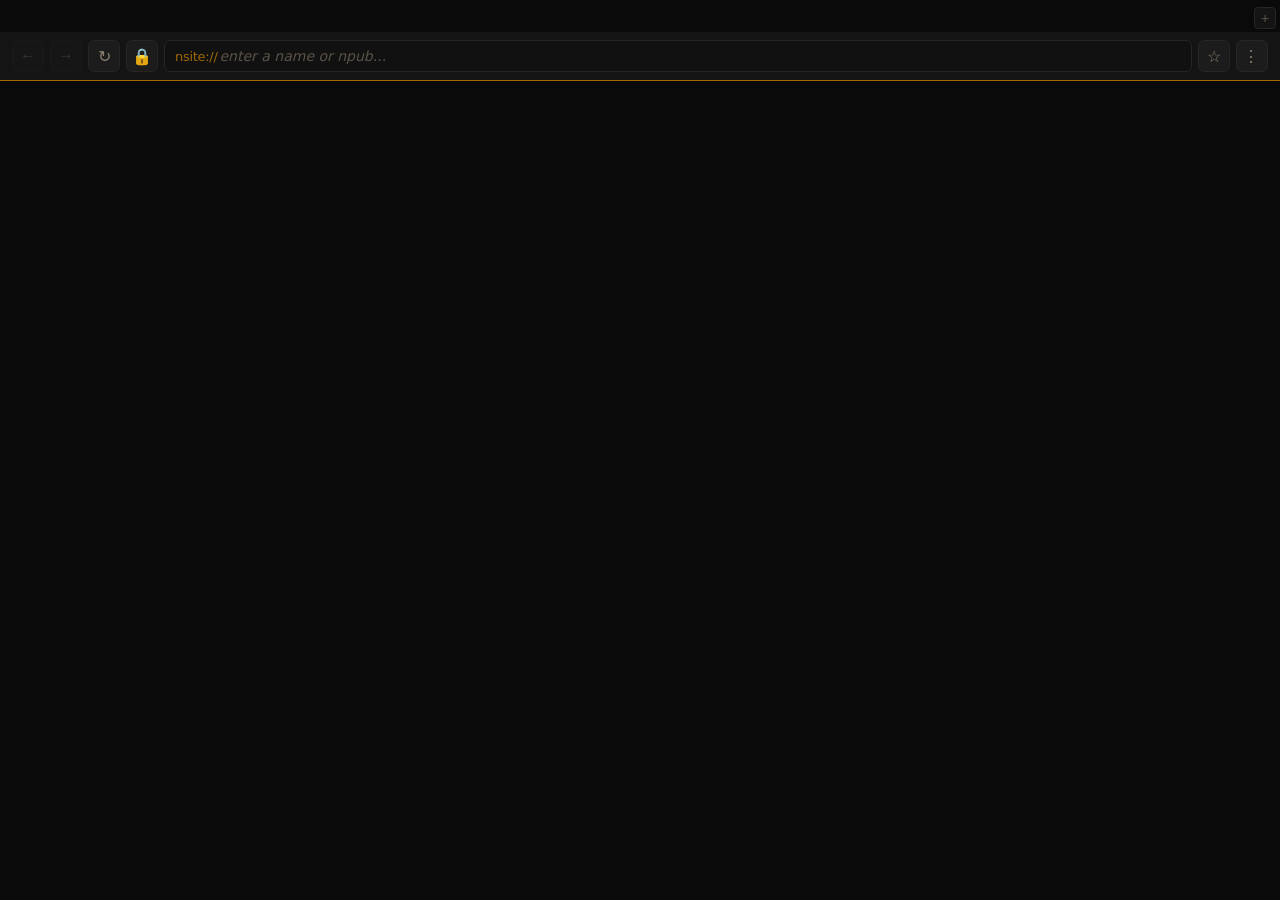
<file: crates/titan-app/ui/chrome.html>
<!DOCTYPE html>
<html lang="en">
<head>
  <meta charset="UTF-8">
  <meta name="viewport" content="width=device-width, initial-scale=1.0">
  <title>Titan</title>
  <link rel="stylesheet" href="chrome.css">
</head>
<body>
  <!-- Signer approval modal (hidden by default) -->
  <div id="signer-modal-backdrop" style="display:none;">
    <div id="signer-modal">
      <div id="signer-modal-header">
        <div id="signer-modal-title">Approval required</div>
        <div id="signer-modal-queue" style="display:none;"></div>
      </div>
      <div id="signer-modal-body">
        <div id="signer-modal-site" class="signer-modal-row">
          <div class="signer-modal-label">Site</div>
          <div class="signer-modal-value" id="signer-modal-site-value"></div>
        </div>
        <div class="signer-modal-row">
          <div class="signer-modal-label">Method</div>
          <div class="signer-modal-value" id="signer-modal-method-value"></div>
        </div>
        <div id="signer-modal-kind-row" class="signer-modal-row" style="display:none;">
          <div class="signer-modal-label">Kind</div>
          <div class="signer-modal-value" id="signer-modal-kind-value"></div>
        </div>
        <div id="signer-modal-warning" class="signer-modal-warning" style="display:none;"></div>
        <div id="signer-modal-content-row" class="signer-modal-row" style="display:none;">
          <div class="signer-modal-label">Content</div>
          <pre class="signer-modal-pre" id="signer-modal-content-value"></pre>
        </div>
        <div id="signer-modal-tags-row" class="signer-modal-row" style="display:none;">
          <div class="signer-modal-label">Tags</div>
          <pre class="signer-modal-pre" id="signer-modal-tags-value"></pre>
        </div>
        <div id="signer-modal-pubkey-row" class="signer-modal-row" style="display:none;">
          <div class="signer-modal-label">Counter-party</div>
          <div class="signer-modal-value mono small" id="signer-modal-pubkey-value"></div>
        </div>
        <details class="signer-modal-details" id="signer-modal-raw-wrap" style="display:none;">
          <summary>Raw request</summary>
          <pre class="signer-modal-pre" id="signer-modal-raw-value"></pre>
        </details>
      </div>
      <div id="signer-modal-footer">
        <div class="signer-modal-scope-row">
          <label class="signer-modal-scope-label">Scope:</label>
          <select id="signer-modal-scope">
            <option value="allow_once" selected>Allow once</option>
            <option value="allow_session">Allow for session</option>
            <option value="allow_always">Always allow</option>
          </select>
        </div>
        <div class="signer-modal-actions">
          <button id="signer-modal-deny" class="signer-modal-btn signer-modal-btn-deny">Deny</button>
          <button id="signer-modal-deny-always" class="signer-modal-btn signer-modal-btn-deny-always">Deny always</button>
          <button id="signer-modal-approve" class="signer-modal-btn signer-modal-btn-approve">Approve</button>
        </div>
      </div>
    </div>
  </div>

  <!-- Update banner (hidden by default, shown when an update is available) -->
  <div id="update-banner" style="display:none;">
    <span id="update-banner-text">Update available</span>
    <button id="update-banner-install">Install &amp; restart</button>
    <button id="update-banner-dismiss" title="Dismiss">&times;</button>
  </div>

  <!-- Tab strip (top, drag region) -->
  <div id="tab-strip" data-tauri-drag-region>
    <div id="tab-list" data-tauri-drag-region></div>
    <button id="btn-new-tab" title="New Tab (Cmd+T)">+</button>
  </div>

  <div id="toolbar">
    <button id="btn-back" title="Back" disabled>&#x2190;</button>
    <button id="btn-forward" title="Forward" disabled>&#x2192;</button>
    <button id="btn-refresh" title="Refresh">&#x21BB;</button>
    <button id="btn-info" data-panel="info" title="Site info">&#x1F512;</button>
    <div id="address-bar-container">
      <span id="scheme-badge">nsite://</span>
      <input
        id="address-bar"
        type="text"
        spellcheck="false"
        autocomplete="off"
        placeholder="enter a name or npub..."
      >
    </div>
    <button id="btn-star" title="Bookmark (Cmd+D)">&#x2606;</button>
    <button id="btn-menu" title="Menu">&#x22EE;</button>
  </div>
  <div id="loading-bar"></div>

  <!-- Side panel -->
  <div id="side-panel" style="display:none;">
    <!-- Drag handle on the left edge: click + drag to resize the
         side panel (and, inversely, shrink the content webview). -->
    <div id="side-panel-resize" title="Drag to resize"></div>
    <div id="panel-header">
      <span id="panel-title"></span>
      <button id="panel-close" title="Close panel">&times;</button>
    </div>
    <div id="panel-content">
      <!-- Menu view -->
      <div id="panel-menu" style="display:none;">
        <button class="menu-item" data-action="signer"><span class="menu-icon">&#x1F511;</span>Signer</button>
        <button class="menu-item" data-action="bookmarks"><span class="menu-icon">&#x1F516;</span>Bookmarks</button>
        <button class="menu-item" data-action="downloads"><span class="menu-icon">&#x2B07;</span>Downloads</button>
        <div class="menu-separator"></div>
        <button class="menu-item" data-action="info"><span class="menu-icon">&#x1F512;</span>Site info</button>
        <div class="menu-separator"></div>
        <button class="menu-item" data-action="settings"><span class="menu-icon">&#x2699;</span>Settings</button>
        <button class="menu-item" data-action="console"><span class="menu-icon">&#x1F527;</span>Developer tools<span class="menu-shortcut" id="menu-console-shortcut"></span></button>
        <div class="menu-separator"></div>
        <button class="menu-item" data-action="check-update"><span class="menu-icon">&#x21BB;</span>Check for updates</button>
      </div>
      <!-- Site info view -->
      <div id="panel-info" style="display:none;">
        <div id="info-content"></div>
      </div>
      <!-- Signer view -->
      <div id="panel-signer" style="display:none;">
        <div id="signer-content"></div>
      </div>
      <!-- Bookmarks view -->
      <div id="panel-bookmarks" style="display:none;">
        <div id="bookmarks-list"></div>
        <div id="bookmarks-empty">No bookmarks yet. Click ☆ to save a site.</div>
      </div>
      <!-- Downloads view -->
      <div id="panel-downloads" style="display:none;">
        <div id="downloads-list"></div>
        <div id="downloads-empty">No downloads yet.</div>
        <div id="downloads-actions" style="display:none;">
          <button id="downloads-clear" class="settings-btn-secondary">Clear completed</button>
        </div>
      </div>
      <!-- Dev console view -->
      <div id="panel-console" style="display:none;">
        <!-- Tab strip for logs / network / application -->
        <div id="devtools-tabs">
          <button class="devtools-tab active" data-devtools-tab="logs">Logs</button>
          <button class="devtools-tab" data-devtools-tab="network">
            Network
            <span id="devtools-network-count" class="devtools-tab-badge" style="display:none;">0</span>
          </button>
          <button class="devtools-tab" data-devtools-tab="application">Application</button>
          <div class="devtools-tab-actions">
            <button id="devtools-clear" class="devtools-tab-action" title="Clear current tab">Clear</button>
          </div>
        </div>

        <!-- Logs + JS REPL (existing) -->
        <div id="devtools-tab-logs" class="devtools-tab-body">
          <div id="logs-toolbar">
            <select id="logs-level-filter" title="Minimum log level">
              <option value="all">All</option>
              <option value="debug">Debug+</option>
              <option value="info" selected>Info+</option>
              <option value="warn">Warn+</option>
              <option value="error">Errors</option>
            </select>
            <input
              type="text"
              id="logs-target-filter"
              placeholder="filter by source (e.g. titan_resolver)"
              spellcheck="false"
              autocomplete="off"
            >
            <span id="logs-hidden-count"></span>
          </div>
          <div id="console-log"></div>
          <div id="console-input-wrap">
            <span id="console-prompt">&gt;</span>
            <input
              id="console-input"
              type="text"
              spellcheck="false"
              autocomplete="off"
              placeholder="evaluate JS in active tab (e.g. await window.nostr.getPublicKey())"
            >
          </div>
        </div>

        <!-- Network: request log with copy-as-cURL -->
        <div id="devtools-tab-network" class="devtools-tab-body" style="display:none;">
          <div id="network-toolbar">
            <label class="network-record-label">
              <input type="checkbox" id="network-record" checked>
              Record
            </label>
            <span id="network-filter-wrap">
              <input
                type="text"
                id="network-filter"
                placeholder="filter by URL"
                spellcheck="false"
                autocomplete="off"
              >
            </span>
            <span id="network-stats"></span>
          </div>
          <div id="network-table-wrap">
            <table id="network-table">
              <thead>
                <tr>
                  <th class="col-method">Method</th>
                  <th class="col-status">Status</th>
                  <th class="col-url">URL</th>
                  <th class="col-type">Type</th>
                  <th class="col-time">Time</th>
                </tr>
              </thead>
              <tbody id="network-table-body"></tbody>
            </table>
            <div id="network-empty">
              No network activity yet. Navigate or interact with the page.
            </div>
          </div>
          <div id="network-detail" style="display:none;"></div>
        </div>

        <!-- Application: local/session storage + cookies -->
        <div id="devtools-tab-application" class="devtools-tab-body" style="display:none;">
          <div id="application-toolbar">
            <button id="application-refresh" class="devtools-tab-action">Refresh</button>
            <span id="application-origin" class="application-origin-label"></span>
          </div>
          <div class="application-section">
            <div class="application-section-header">
              <span>Local Storage</span>
              <button class="application-clear-all" data-clear="localStorage">Clear all</button>
            </div>
            <table class="application-table" id="application-local">
              <thead><tr><th>Key</th><th>Value</th><th></th></tr></thead>
              <tbody></tbody>
            </table>
            <div class="application-empty" data-for="localStorage">empty</div>
          </div>
          <div class="application-section">
            <div class="application-section-header">
              <span>Session Storage</span>
              <button class="application-clear-all" data-clear="sessionStorage">Clear all</button>
            </div>
            <table class="application-table" id="application-session">
              <thead><tr><th>Key</th><th>Value</th><th></th></tr></thead>
              <tbody></tbody>
            </table>
            <div class="application-empty" data-for="sessionStorage">empty</div>
          </div>
          <div class="application-section">
            <div class="application-section-header">
              <span>Cookies</span>
              <button class="application-clear-all" data-clear="cookies">Clear all</button>
            </div>
            <table class="application-table" id="application-cookies">
              <thead><tr><th>Name</th><th>Value</th><th></th></tr></thead>
              <tbody></tbody>
            </table>
            <div class="application-empty" data-for="cookies">empty</div>
          </div>
        </div>
      </div>
      <!-- Settings view -->
      <div id="panel-settings" style="display:none;">
        <div class="settings-section">
          <label class="settings-label">Relays</label>
          <textarea id="settings-relays" class="settings-textarea" rows="3" spellcheck="false" placeholder="wss://relay.example.com"></textarea>
          <div class="settings-hint">Nostr relays for content resolution (one per line)</div>
        </div>
        <div class="settings-section">
          <label class="settings-label">Discovery Relays</label>
          <textarea id="settings-discovery" class="settings-textarea" rows="2" spellcheck="false" placeholder="wss://purplepag.es"></textarea>
          <div class="settings-hint">NIP-65 relays for relay list lookups (one per line)</div>
        </div>
        <div class="settings-section">
          <label class="settings-label">Blossom Servers</label>
          <textarea id="settings-blossom" class="settings-textarea" rows="2" spellcheck="false" placeholder="https://blossom.example.com"></textarea>
          <div class="settings-hint">Content-addressed blob storage (one per line)</div>
        </div>
        <div class="settings-section">
          <label class="settings-label">Indexer Pubkey</label>
          <input id="settings-indexer" class="settings-input" type="text" spellcheck="false" placeholder="hex pubkey">
          <div class="settings-hint">NSIT name index publisher (hex)</div>
        </div>
        <div class="settings-section">
          <label class="settings-label">Homepage</label>
          <input id="settings-homepage" class="settings-input" type="text" spellcheck="false" placeholder="titan">
          <div class="settings-hint">Default page on startup</div>
        </div>
        <div class="settings-section">
          <label class="settings-label">Download Directory</label>
          <input id="settings-download-dir" class="settings-input" type="text" spellcheck="false" placeholder="~/Downloads">
          <div class="settings-hint">Where downloaded files are saved</div>
        </div>
        <div class="settings-section">
          <button id="settings-save" class="settings-btn">Save</button>
          <button id="settings-reset" class="settings-btn-secondary">Reset to Defaults</button>
        </div>
      </div>
    </div>
  </div>

  <!-- Toast notifications (anchored to bottom of chrome) -->
  <div id="toast-container"></div>

  <script src="helpers.js"></script>
  <script src="chrome.js"></script>
</body>
</html>
</file>
<file: crates/titan-app/ui/chrome.css>
/* Titan chrome — toolbar + side panels */

:root {
  --bg-primary: #0a0a0a;
  --bg-secondary: #141414;
  --bg-tertiary: #1c1c1c;
  --bg-input: #111111;
  --amber: #d48f00;
  --amber-dim: #a06800;
  --amber-glow: #d48f0030;
  --text-primary: #e8e0d4;
  --text-secondary: #8a7f70;
  --text-muted: #5a5348;
  --border: #2a2520;
  --border-focus: #d48f0060;
  --radius: 6px;
  --toolbar-height: 52px;
  --panel-width: 280px;
  --tab-strip-height: 32px;
}

* {
  margin: 0;
  padding: 0;
  box-sizing: border-box;
}

html,
body {
  height: 100%;
  overflow: hidden;
  font-family:
    -apple-system, BlinkMacSystemFont, "Segoe UI", system-ui, sans-serif;
  background: var(--bg-primary);
  color: var(--text-primary);
  -webkit-font-smoothing: antialiased;
  user-select: none;
  -webkit-user-select: none;
  cursor: default;
}

/* ── Toolbar ── */

#toolbar {
  display: flex;
  align-items: center;
  gap: 6px;
  padding: 8px 12px;
  background: var(--bg-secondary);
}

/* toolbar buttons are interactive (not drag targets) */

#toolbar button {
  width: 32px;
  height: 32px;
  border: 1px solid var(--border);
  border-radius: var(--radius);
  background: var(--bg-tertiary);
  color: var(--text-secondary);
  font-size: 16px;
  cursor: pointer;
  display: flex;
  align-items: center;
  justify-content: center;
  transition: all 0.15s ease;
  flex-shrink: 0;
}

#toolbar button:hover:not(:disabled) {
  background: var(--bg-primary);
  color: var(--amber);
  border-color: var(--amber-dim);
}

#toolbar button:active:not(:disabled) {
  transform: scale(0.95);
}

#toolbar button:disabled {
  opacity: 0.3;
  cursor: default;
}

#address-bar-container {
  flex: 1;
  display: flex;
  align-items: center;
  background: var(--bg-input);
  border: 1px solid var(--border);
  border-radius: var(--radius);
  padding: 0 10px;
  height: 32px;
  transition:
    border-color 0.15s ease,
    box-shadow 0.15s ease;
}

#address-bar-container:focus-within {
  border-color: var(--border-focus);
  box-shadow: 0 0 0 2px var(--amber-glow);
}

#scheme-badge {
  color: var(--amber-dim);
  font-size: 13px;
  font-weight: 500;
  white-space: nowrap;
  margin-right: 2px;
  letter-spacing: -0.3px;
}

#address-bar {
  flex: 1;
  background: transparent;
  border: none;
  outline: none;
  color: var(--text-primary);
  font-size: 14px;
  font-family: "SF Mono", "Fira Code", "Cascadia Code", monospace;
  height: 100%;
}

#address-bar::placeholder {
  color: var(--text-muted);
  font-family:
    -apple-system, BlinkMacSystemFont, "Segoe UI", system-ui, sans-serif;
  font-style: italic;
}

/* Loading bar */
#loading-bar {
  height: 1px;
  background: var(--amber-dim);
  width: 100%;
}

#loading-bar.loading {
  background: var(--amber);
  width: 0%;
  animation: loading-progress 1.5s ease-in-out infinite;
}

@keyframes loading-progress {
  0% { width: 0%; }
  50% { width: 70%; }
  100% { width: 90%; }
}

#loading-bar.done {
  background: var(--amber);
  width: 100%;
  animation: loading-finish 0.4s ease forwards;
}

@keyframes loading-finish {
  0% { background: var(--amber); }
  100% { background: var(--amber-dim); }
}

/* ── Signer Approval Modal ── */

#signer-modal-backdrop {
  position: fixed;
  top: 0;
  left: 0;
  right: 0;
  bottom: 0;
  background: rgba(0, 0, 0, 0.75);
  z-index: 100;
  display: flex;
  align-items: center;
  justify-content: center;
  -webkit-backdrop-filter: blur(4px);
  backdrop-filter: blur(4px);
}

#signer-modal {
  width: min(560px, 90vw);
  max-height: 86vh;
  background: var(--bg-secondary);
  border: 1px solid var(--amber-dim);
  border-radius: var(--radius);
  box-shadow: 0 12px 48px rgba(0, 0, 0, 0.8);
  display: flex;
  flex-direction: column;
  overflow: hidden;
}

#signer-modal-header {
  padding: 14px 16px;
  border-bottom: 1px solid var(--border);
  display: flex;
  align-items: center;
  justify-content: space-between;
}

#signer-modal-title {
  color: var(--amber);
  font-size: 13px;
  text-transform: uppercase;
  letter-spacing: 2px;
  font-weight: 500;
}

#signer-modal-queue {
  color: var(--text-muted);
  font-size: 11px;
}

#signer-modal-body {
  flex: 1;
  overflow-y: auto;
  padding: 12px 16px;
}

.signer-modal-row {
  padding: 8px 0;
  border-bottom: 1px solid var(--border);
}

.signer-modal-row:last-child {
  border-bottom: none;
}

.signer-modal-label {
  font-size: 10px;
  color: var(--text-muted);
  text-transform: uppercase;
  letter-spacing: 1px;
  margin-bottom: 4px;
}

.signer-modal-value {
  color: var(--text-primary);
  font-size: 13px;
  word-break: break-all;
  user-select: text;
  -webkit-user-select: text;
}

.signer-modal-value.mono {
  font-family: "SF Mono", "Fira Code", monospace;
}

.signer-modal-value.small {
  font-size: 11px;
}

.signer-modal-pre {
  background: var(--bg-input);
  border: 1px solid var(--border);
  border-radius: 4px;
  padding: 8px 10px;
  font-family: "SF Mono", "Fira Code", monospace;
  font-size: 11px;
  color: var(--text-secondary);
  max-height: 180px;
  overflow: auto;
  white-space: pre-wrap;
  word-break: break-all;
  margin: 0;
  user-select: text;
  -webkit-user-select: text;
}

.signer-modal-warning {
  background: #3a2a1a;
  border: 1px solid #5a3a1a;
  border-radius: 4px;
  padding: 8px 12px;
  color: #e8b968;
  font-size: 12px;
  line-height: 1.4;
  margin: 8px 0;
}

.signer-modal-details {
  margin-top: 8px;
}

.signer-modal-details summary {
  color: var(--text-muted);
  font-size: 11px;
  cursor: pointer;
  list-style: none;
  user-select: none;
  -webkit-user-select: none;
}

.signer-modal-details summary::-webkit-details-marker { display: none; }

.signer-modal-details summary::before {
  content: '▸ ';
  color: var(--text-muted);
}

.signer-modal-details[open] summary::before {
  content: '▾ ';
}

#signer-modal-footer {
  padding: 12px 16px;
  border-top: 1px solid var(--border);
  background: var(--bg-primary);
}

.signer-modal-scope-row {
  display: flex;
  align-items: center;
  gap: 8px;
  margin-bottom: 10px;
}

.signer-modal-scope-label {
  color: var(--text-muted);
  font-size: 11px;
}

#signer-modal-scope {
  flex: 1;
  background: var(--bg-input);
  border: 1px solid var(--border);
  border-radius: 4px;
  color: var(--text-primary);
  font-family: inherit;
  font-size: 12px;
  padding: 5px 8px;
  outline: none;
}

#signer-modal-scope:focus {
  border-color: var(--border-focus);
}

.signer-modal-actions {
  display: flex;
  gap: 6px;
}

.signer-modal-btn {
  flex: 1;
  padding: 8px 12px;
  border-radius: 4px;
  font-size: 12px;
  font-weight: 500;
  cursor: pointer;
  border: 1px solid var(--border);
  font-family: inherit;
  transition: all 0.15s;
}

.signer-modal-btn-approve {
  background: var(--amber-dim);
  border-color: var(--amber);
  color: #000;
  flex: 1.5;
}

.signer-modal-btn-approve:hover {
  background: var(--amber);
}

.signer-modal-btn-deny {
  background: var(--bg-tertiary);
  color: var(--text-secondary);
}

.signer-modal-btn-deny:hover {
  color: var(--text-primary);
}

.signer-modal-btn-deny-always {
  background: var(--bg-tertiary);
  border-color: #3a2020;
  color: #c88;
}

.signer-modal-btn-deny-always:hover {
  background: #3a2020;
  color: #e88;
}

/* ── Update Banner ── */

#update-banner {
  display: flex;
  align-items: center;
  gap: 8px;
  padding: 6px 12px;
  background: var(--amber-glow);
  border-bottom: 1px solid var(--amber-dim);
  color: var(--amber);
  font-size: 11px;
  font-weight: 500;
  flex-shrink: 0;
}

#update-banner-text {
  flex: 1;
}

#update-banner button {
  background: var(--amber-dim);
  border: 1px solid var(--amber);
  color: #000;
  padding: 3px 10px;
  font-size: 10px;
  border-radius: 3px;
  cursor: pointer;
  font-weight: 500;
}

#update-banner button:hover {
  background: var(--amber);
}

#update-banner-dismiss {
  background: transparent !important;
  border: none !important;
  color: var(--amber) !important;
  font-size: 14px !important;
  padding: 0 4px !important;
}

#update-banner-dismiss:hover {
  color: var(--text-primary) !important;
}

/* ── Tab Strip ── */

#tab-strip {
  display: flex;
  align-items: flex-end;
  height: var(--tab-strip-height);
  background: var(--bg-primary);
  padding: 0 4px 0 78px; /* left padding for macOS traffic lights */
  overflow-x: auto;
}

#tab-strip::-webkit-scrollbar { display: none; }

#tab-list {
  display: flex;
  flex: 1;
  overflow-x: auto;
  gap: 1px;
  align-items: flex-end;
}

.tab {
  display: flex;
  align-items: center;
  height: 26px;
  padding: 0 10px;
  background: var(--bg-secondary);
  border: 1px solid var(--border);
  border-bottom: none;
  border-radius: 6px 6px 0 0;
  color: var(--text-muted);
  font-size: 11px;
  cursor: pointer;
  max-width: 180px;
  min-width: 60px;
  flex-shrink: 0;
  transition: background 0.1s, color 0.1s;
  user-select: none;
  -webkit-user-select: none;
}

.tab:hover {
  background: var(--bg-tertiary);
  color: var(--text-secondary);
}

.tab.active {
  background: var(--bg-tertiary);
  color: var(--text-primary);
  height: 28px;
}

.tab-favicon {
  width: 16px;
  height: 16px;
  border-radius: 50%;
  background: var(--amber-glow);
  color: var(--amber);
  font-size: 9px;
  font-weight: 600;
  display: flex;
  align-items: center;
  justify-content: center;
  flex-shrink: 0;
  margin-right: 6px;
}

.tab-title {
  flex: 1;
  overflow: hidden;
  text-overflow: ellipsis;
  white-space: nowrap;
}

.tab-close {
  margin-left: 6px;
  font-size: 10px;
  color: var(--text-muted);
  cursor: pointer;
  padding: 0 2px;
  border: none;
  background: none;
  opacity: 0;
  transition: opacity 0.1s, color 0.1s;
  line-height: 1;
}

.tab:hover .tab-close { opacity: 1; }
.tab-close:hover { color: #c44; }

#btn-new-tab {
  width: 22px;
  height: 22px;
  border: 1px solid var(--border);
  border-radius: 4px;
  background: var(--bg-secondary);
  color: var(--text-muted);
  font-size: 14px;
  cursor: pointer;
  margin-left: 4px;
  margin-bottom: 3px;
  flex-shrink: 0;
  display: flex;
  align-items: center;
  justify-content: center;
  transition: all 0.15s;
}

#btn-new-tab:hover {
  color: var(--amber);
  border-color: var(--amber-dim);
}

/* Panel-open state — shrink toolbar, tab strip to make room */
body.panel-open #toolbar {
  margin-right: var(--panel-width);
}

body.panel-open #loading-bar {
  margin-right: var(--panel-width);
}

body.panel-open #tab-strip {
  margin-right: var(--panel-width);
}

body.panel-open #update-banner {
  margin-right: var(--panel-width);
}

/* Star button */
#btn-star.bookmarked {
  color: var(--amber);
}

/* Panel button active state — applies to info btn and menu btn when
   their corresponding panel is open */
#toolbar button.panel-active {
  background: var(--amber-glow);
  color: var(--amber);
  border-color: var(--amber-dim);
}

/* ── Kebab Menu (renders in the side panel) ── */

#btn-menu {
  font-size: 18px;
  letter-spacing: 2px;
}

#panel-menu {
  padding: 6px 0;
}

.menu-item {
  display: flex;
  align-items: center;
  gap: 10px;
  width: 100%;
  padding: 10px 14px;
  background: transparent;
  border: none;
  color: var(--text-secondary);
  font-size: 12px;
  font-family: -apple-system, BlinkMacSystemFont, "Segoe UI", system-ui, sans-serif;
  cursor: pointer;
  text-align: left;
  line-height: 1.3;
}

.menu-item:hover {
  background: var(--bg-tertiary);
  color: var(--text-primary);
}

.menu-item:active {
  background: var(--amber-glow);
  color: var(--amber);
}

.menu-icon {
  width: 18px;
  text-align: center;
  font-size: 13px;
  flex-shrink: 0;
}

.menu-shortcut {
  margin-left: auto;
  font-size: 10px;
  color: var(--text-muted);
  padding: 2px 6px;
  background: var(--bg-primary);
  border: 1px solid var(--border);
  border-radius: 3px;
  letter-spacing: 0.3px;
  font-family: -apple-system, BlinkMacSystemFont, system-ui, sans-serif;
}

.menu-separator {
  height: 1px;
  background: var(--border);
  margin: 4px 10px;
}

/* ── Side Panel ── */

#side-panel {
  position: fixed;
  top: 0;
  right: 0;
  width: var(--panel-width);
  bottom: 0;
  background: var(--bg-secondary);
  border-left: 1px solid var(--border);
  display: flex;
  flex-direction: column;
  z-index: 10;
}

/* Drag handle for resizing the side panel. Sits on the inside of the
   left edge so it can overlap the border-left without the resize
   cursor ending at the 1px line. */
#side-panel-resize {
  position: absolute;
  top: 0;
  bottom: 0;
  left: -3px;
  width: 6px;
  cursor: ew-resize;
  z-index: 11;
  /* Invisible by default; a subtle amber hint shows on hover. */
  background: transparent;
  transition: background 80ms ease;
}

#side-panel-resize:hover,
#side-panel-resize.dragging {
  background: var(--amber-dim);
}

body.panel-resizing {
  /* Force the ew-resize cursor across the entire window while the
     user is dragging, otherwise it reverts to the default when the
     mouse leaves the 6px handle strip. */
  cursor: ew-resize !important;
  user-select: none;
  -webkit-user-select: none;
}

body.panel-resizing * {
  cursor: ew-resize !important;
}

#panel-header {
  display: flex;
  align-items: center;
  justify-content: space-between;
  padding: 10px 14px;
  border-bottom: 1px solid var(--border);
  flex-shrink: 0;
}

#panel-title {
  font-size: 12px;
  font-weight: 500;
  color: var(--text-muted);
  text-transform: uppercase;
  letter-spacing: 1.5px;
}

#panel-close {
  background: transparent;
  border: none;
  color: var(--text-muted);
  font-size: 16px;
  cursor: pointer;
  padding: 0 4px;
  line-height: 1;
}

#panel-close:hover {
  color: var(--text-primary);
}

#panel-content {
  flex: 1;
  overflow-y: auto;
  padding: 8px 0;
  min-height: 0;
}

/* When the console panel is active, disable outer scroll and let the
   inner flex layout (log + input) handle it */
body.panel-console #panel-content {
  overflow-y: hidden;
  padding: 0;
}

/* Bookmark items in panel */
#bookmarks-empty {
  padding: 24px 16px;
  text-align: center;
  color: var(--text-muted);
  font-size: 12px;
  line-height: 1.5;
}

.bookmark-item {
  display: flex;
  align-items: center;
  padding: 8px 14px;
  cursor: pointer;
  transition: background 0.1s;
  gap: 8px;
}

.bookmark-item:hover {
  background: var(--bg-tertiary);
}

.bookmark-info {
  flex: 1;
  overflow: hidden;
}

.bookmark-title-input {
  width: 100%;
  background: transparent;
  border: 1px solid transparent;
  border-radius: 3px;
  color: var(--text-primary);
  font-size: 13px;
  font-family: inherit;
  padding: 1px 4px;
  outline: none;
  margin: -1px -4px;
}

.bookmark-title-input:hover {
  border-color: var(--border);
}

.bookmark-title-input:focus {
  background: var(--bg-input);
  border-color: var(--border-focus);
}

.bookmark-url {
  font-size: 11px;
  color: var(--text-muted);
  font-family: "SF Mono", "Fira Code", monospace;
  overflow: hidden;
  text-overflow: ellipsis;
  white-space: nowrap;
  cursor: pointer;
}

.bookmark-url:hover {
  color: var(--amber);
}

.bookmark-delete {
  background: none;
  border: none;
  color: var(--text-muted);
  cursor: pointer;
  font-size: 12px;
  padding: 2px 4px;
  flex-shrink: 0;
  transition: color 0.1s;
  opacity: 0;
}

.bookmark-item:hover .bookmark-delete {
  opacity: 1;
}

.bookmark-delete:hover {
  color: #c44;
}

/* ── Site Info Panel ── */

#info-content {
  padding: 4px 0;
  user-select: text;
  -webkit-user-select: text;
}

/* ── Site Info: shared primitives ── */

.info-loading,
.info-empty {
  padding: 24px 16px;
  text-align: center;
  color: var(--text-muted);
  font-size: 12px;
}

.info-note {
  font-size: 11px;
  color: var(--text-muted);
  font-style: italic;
  padding: 6px 14px;
}

/* ── Site Info: identity card (top) ── */

.info-identity {
  padding: 16px 14px;
  border-bottom: 1px solid var(--border);
  text-align: center;
}

.info-identity-avatar {
  display: flex;
  justify-content: center;
  margin-bottom: 10px;
}

.info-identity-avatar img {
  width: 56px;
  height: 56px;
  border-radius: 50%;
  border: 2px solid var(--amber-dim);
  object-fit: cover;
}

.info-identity-name {
  color: var(--amber);
  font-size: 18px;
  font-weight: 500;
  line-height: 1.3;
}

.info-identity-author {
  color: var(--text-muted);
  font-size: 11px;
  margin-top: 2px;
}

.info-identity-npub {
  color: var(--text-secondary);
  font-family: "SF Mono", "Fira Code", monospace;
  font-size: 10px;
  margin-top: 4px;
  word-break: break-all;
}

.info-identity-about {
  color: var(--text-secondary);
  font-size: 12px;
  line-height: 1.4;
  margin-top: 8px;
  white-space: pre-wrap;
  text-align: left;
}

/* ── Site Info: freshness + provenance (middle) ── */

.info-meta {
  padding: 10px 14px;
  border-bottom: 1px solid var(--border);
  display: flex;
  flex-direction: column;
  gap: 6px;
}

.info-meta-row {
  display: flex;
  align-items: baseline;
  gap: 8px;
  font-size: 11px;
  line-height: 1.3;
}

.info-meta-label {
  color: var(--text-muted);
  flex-shrink: 0;
  min-width: 80px;
}

.info-meta-value {
  color: var(--text-secondary);
  word-break: break-all;
}

.info-meta-value a {
  color: var(--text-secondary);
  text-decoration: none;
}

.info-meta-value a:hover {
  color: var(--amber);
}

.info-meta-value.mono {
  font-family: "SF Mono", "Fira Code", monospace;
  font-size: 10px;
}

/* ── Site Info: infrastructure (collapsible bottom) ── */

.info-infra {
  border-bottom: 1px solid var(--border);
}

.info-infra summary {
  padding: 10px 14px;
  font-size: 11px;
  color: var(--text-muted);
  cursor: pointer;
  list-style: none;
  display: flex;
  align-items: center;
  gap: 6px;
  user-select: none;
  -webkit-user-select: none;
}

.info-infra summary::before {
  content: "\25B8"; /* right-pointing triangle */
  font-size: 10px;
  transition: transform 120ms ease;
}

.info-infra[open] summary::before {
  transform: rotate(90deg);
}

.info-infra summary:hover {
  color: var(--text-primary);
}

.info-infra-body {
  padding: 0 14px 12px;
}

.info-infra-group {
  margin-bottom: 10px;
}

.info-infra-group:last-child {
  margin-bottom: 0;
}

.info-infra-group-label {
  font-size: 9px;
  text-transform: uppercase;
  letter-spacing: 0.5px;
  color: var(--text-muted);
  margin-bottom: 4px;
  font-weight: 500;
}

.info-infra-item {
  display: flex;
  align-items: center;
  gap: 8px;
  font-size: 11px;
  line-height: 1.4;
  padding: 1px 0;
}

.info-infra-item .relay-marker {
  flex-shrink: 0;
  font-family: "SF Mono", "Fira Code", monospace;
  font-size: 9px;
  padding: 1px 5px;
  border-radius: 3px;
  text-transform: uppercase;
  letter-spacing: 0.5px;
  background: var(--bg-tertiary);
  color: var(--text-muted);
  min-width: 32px;
  text-align: center;
}

.info-infra-item .relay-marker.marker-read {
  background: #1a2e2a;
  color: #6b6;
}

.info-infra-item .relay-marker.marker-write {
  background: #2e2a1a;
  color: #cb6;
}

.info-infra-url {
  color: var(--text-secondary);
  word-break: break-all;
  font-family: "SF Mono", "Fira Code", monospace;
  font-size: 10px;
}

.info-infra-url a {
  color: var(--text-secondary);
  text-decoration: none;
}

.info-infra-url a:hover {
  color: var(--amber);
  text-decoration: underline;
}

.info-infra-mono {
  color: var(--text-secondary);
  font-family: "SF Mono", "Fira Code", monospace;
  font-size: 10px;
  word-break: break-all;
  padding: 2px 0;
}

/* ── Site Info: footer link ── */

.info-footer {
  padding: 10px 14px;
}

.info-footer a {
  color: var(--amber);
  font-size: 12px;
  text-decoration: none;
}

.info-footer a:hover {
  color: var(--text-primary);
}

/* ── Signer Panel ── */

#signer-content {
  padding: 4px 0;
  user-select: text;
  -webkit-user-select: text;
}

.signer-btn {
  display: block;
  width: 100%;
  padding: 8px 12px;
  margin-bottom: 6px;
  background: var(--bg-tertiary);
  border: 1px solid var(--border);
  border-radius: var(--radius);
  color: var(--text-secondary);
  font-size: 12px;
  font-family: inherit;
  cursor: pointer;
  transition: all 0.15s;
}

.signer-btn:last-child {
  margin-bottom: 0;
}

.signer-btn:hover {
  color: var(--amber);
  border-color: var(--amber-dim);
}

.signer-btn-primary {
  background: var(--amber-dim);
  border-color: var(--amber);
  color: #000;
  font-weight: 500;
}

.signer-btn-primary:hover {
  background: var(--amber);
  color: #000;
}

.signer-btn-secondary {
  background: transparent;
}

.signer-btn-danger {
  border-color: #3a2020;
  color: #c88;
}

.signer-btn-danger:hover {
  background: #3a2020;
  border-color: #c44;
  color: #e88;
}

.signer-input {
  width: 100%;
  background: var(--bg-input);
  border: 1px solid var(--border);
  border-radius: var(--radius);
  color: var(--text-primary);
  font-size: 12px;
  font-family: "SF Mono", "Fira Code", monospace;
  padding: 8px 10px;
  outline: none;
  margin-bottom: 8px;
}

.signer-input:focus {
  border-color: var(--border-focus);
}

.signer-actions {
  display: flex;
  gap: 6px;
}

.signer-actions .signer-btn {
  flex: 1;
}

/* ── Signer Permissions List ── */

.signer-perm-site {
  margin-bottom: 10px;
  padding: 8px 10px;
  background: var(--bg-input);
  border: 1px solid var(--border);
  border-radius: 4px;
}

.signer-perm-site-header {
  display: flex;
  align-items: center;
  justify-content: space-between;
  margin-bottom: 6px;
}

.signer-perm-site-name {
  color: var(--amber);
  font-size: 12px;
  font-family: "SF Mono", "Fira Code", monospace;
  font-weight: 500;
}

.signer-perm-revoke-all {
  background: transparent;
  border: none;
  color: var(--text-muted);
  font-size: 10px;
  cursor: pointer;
  padding: 0;
}

.signer-perm-revoke-all:hover {
  color: #c88;
}

.signer-perm-item {
  display: flex;
  align-items: center;
  gap: 8px;
  padding: 3px 0;
  font-size: 11px;
}

.signer-perm-method {
  flex: 1;
  color: var(--text-secondary);
  font-family: "SF Mono", "Fira Code", monospace;
}

.signer-perm-scope {
  font-size: 10px;
  text-transform: uppercase;
  letter-spacing: 0.5px;
}

.signer-perm-revoke {
  background: transparent;
  border: none;
  color: var(--text-muted);
  font-size: 14px;
  cursor: pointer;
  padding: 0 4px;
  line-height: 1;
}

.signer-perm-revoke:hover {
  color: #c44;
}

/* ── Signer Audit Log ── */

.signer-audit-header {
  display: flex;
  align-items: center;
  justify-content: space-between;
}

.signer-audit-clear {
  background: transparent;
  border: none;
  color: var(--text-muted);
  font-size: 10px;
  cursor: pointer;
  padding: 0;
  text-transform: uppercase;
  letter-spacing: 0.5px;
}

.signer-audit-clear:hover {
  color: #c88;
}

.signer-audit-entry {
  padding: 6px 10px;
  margin-bottom: 4px;
  background: var(--bg-input);
  border: 1px solid var(--border);
  border-radius: 4px;
  font-size: 11px;
}

.signer-audit-row1 {
  display: flex;
  align-items: center;
  justify-content: space-between;
  margin-bottom: 2px;
}

.signer-audit-site {
  color: var(--amber);
  font-family: "SF Mono", "Fira Code", monospace;
  font-size: 11px;
}

.signer-audit-time {
  color: var(--text-muted);
  font-size: 10px;
}

.signer-audit-row2 {
  display: flex;
  align-items: center;
  justify-content: space-between;
}

.signer-audit-method {
  color: var(--text-secondary);
  font-family: "SF Mono", "Fira Code", monospace;
  font-size: 10px;
}

.signer-audit-outcome {
  font-size: 10px;
  text-transform: uppercase;
  letter-spacing: 0.3px;
}

/* ── Dev Console ── */

/* When the console panel is active, pin the panel to all edges of
   #panel-content using absolute positioning so it has a guaranteed
   bounded height regardless of what flex math might be happening in
   the ancestors. Inside, #console-log flexes to fill and scrolls,
   and the REPL input stays pinned at the bottom. */

body.panel-console #panel-content {
  position: relative;
}

body.panel-console #panel-console {
  position: absolute;
  top: 0;
  left: 0;
  right: 0;
  bottom: 0;
  display: flex !important;
  flex-direction: column;
}

/* Tab strip: horizontal row of Logs / Network / Application buttons.
   min-width: 0 so the strip can shrink inside its flex parent without
   forcing horizontal scroll; overflow hidden as a last-resort defense
   (users with a narrow panel should drag it wider anyway). */
#devtools-tabs {
  display: flex;
  align-items: stretch;
  border-bottom: 1px solid var(--border);
  background: var(--bg-tertiary);
  flex-shrink: 0;
  min-width: 0;
  overflow: hidden;
}

.devtools-tab {
  background: transparent;
  border: none;
  border-right: 1px solid var(--border);
  color: var(--text-secondary);
  font-size: 11px;
  font-family: -apple-system, BlinkMacSystemFont, "Segoe UI", system-ui, sans-serif;
  padding: 6px 12px;
  cursor: pointer;
  display: flex;
  align-items: center;
  gap: 6px;
  letter-spacing: 0.3px;
  /* Let tab buttons shrink so they don't overflow when the panel
     gets narrow. Min-width 0 + flex-shrink 1 lets the label truncate. */
  min-width: 0;
  flex-shrink: 1;
  white-space: nowrap;
  overflow: hidden;
  text-overflow: ellipsis;
}

.devtools-tab:hover {
  color: var(--text-primary);
  background: var(--bg-input);
}

.devtools-tab.active {
  color: var(--amber);
  background: var(--bg-primary);
  border-bottom: 2px solid var(--amber);
  margin-bottom: -1px;
}

.devtools-tab-badge {
  background: var(--amber);
  color: var(--bg-primary);
  font-size: 9px;
  font-weight: 600;
  padding: 1px 6px;
  border-radius: 8px;
  min-width: 14px;
  text-align: center;
  line-height: 1.2;
}

.devtools-tab-actions {
  margin-left: auto;
  display: flex;
  align-items: center;
  padding-right: 6px;
  gap: 4px;
}

.devtools-tab-action {
  background: transparent;
  border: 1px solid var(--border);
  color: var(--text-secondary);
  font-size: 10px;
  padding: 3px 10px;
  border-radius: 3px;
  cursor: pointer;
  letter-spacing: 0.3px;
}

.devtools-tab-action:hover {
  color: var(--text-primary);
  border-color: var(--text-muted);
}

/* Tab body: each pane fills the remaining space, flex column so inner
   scroll containers know their height. */
.devtools-tab-body {
  flex: 1;
  min-height: 0;
  display: flex;
  flex-direction: column;
}

/* Logs toolbar: level + target filter row pinned above the log list */
#logs-toolbar {
  display: flex;
  align-items: center;
  gap: 6px;
  padding: 5px 8px;
  border-bottom: 1px solid var(--border);
  background: var(--bg-tertiary);
  flex-shrink: 0;
  min-width: 0;
}

#logs-level-filter {
  background: var(--bg-input);
  border: 1px solid var(--border);
  color: var(--text-primary);
  font-size: 10px;
  padding: 2px 6px;
  border-radius: 3px;
  font-family: -apple-system, BlinkMacSystemFont, system-ui, sans-serif;
  outline: none;
  flex-shrink: 0;
}

#logs-target-filter {
  flex: 1;
  min-width: 0;
  background: var(--bg-input);
  border: 1px solid var(--border);
  color: var(--text-primary);
  font-size: 11px;
  padding: 3px 8px;
  border-radius: 3px;
  outline: none;
}

#logs-target-filter::placeholder {
  color: var(--text-muted);
  font-style: italic;
  font-size: 10px;
}

#logs-hidden-count {
  font-size: 10px;
  color: var(--text-muted);
  font-style: italic;
  flex-shrink: 0;
  white-space: nowrap;
}

#console-log {
  flex: 1;
  min-height: 0;
  overflow-y: auto;
  padding: 8px;
  font-family: "SF Mono", "Fira Code", "Cascadia Code", monospace;
  font-size: 11px;
  line-height: 1.5;
  user-select: text;
  -webkit-user-select: text;
  cursor: text;
}

/* Hide filtered-out entries. Using display:none keeps them in the
   DOM so future filter changes can re-reveal without re-rendering. */
.console-entry.log-hidden {
  display: none;
}

#console-input-wrap {
  display: flex;
  align-items: center;
  gap: 6px;
  padding: 6px 10px;
  border-top: 1px solid var(--border);
  background: var(--bg-input);
  flex-shrink: 0;
}

#console-prompt {
  color: var(--amber);
  font-family: "SF Mono", "Fira Code", monospace;
  font-size: 12px;
  font-weight: 600;
}

#console-input {
  flex: 1;
  background: transparent;
  border: none;
  color: var(--text-primary);
  font-family: "SF Mono", "Fira Code", monospace;
  font-size: 11px;
  outline: none;
  padding: 4px 0;
}

#console-input::placeholder {
  color: var(--text-muted);
  font-family: -apple-system, BlinkMacSystemFont, "Segoe UI", system-ui, sans-serif;
  font-style: italic;
  font-size: 10px;
}

.console-entry.eval-input {
  color: var(--text-primary);
  border-bottom: none;
  padding-bottom: 0;
}

.console-entry.eval-result {
  border-bottom: 1px solid var(--border);
  padding-top: 0;
}

.console-entry.eval-result.error {
  color: #c66;
}

.console-entry.rust {
  border-left: 2px solid var(--amber-dim);
  padding-left: 6px;
}

.console-rust-tag {
  color: var(--amber);
  font-weight: 600;
  margin-left: 4px;
  user-select: none;
  -webkit-user-select: none;
}

.console-rust-target {
  color: var(--text-muted);
  font-size: 10px;
}

/* Eval prompt/result prefixes (>, ←, !) are not copyable */
.console-entry.eval-input .console-time,
.console-entry.eval-result .console-time {
  user-select: none;
  -webkit-user-select: none;
}

.console-entry {
  padding: 3px 6px;
  border-bottom: 1px solid var(--border);
  word-break: break-all;
  user-select: text;
  -webkit-user-select: text;
}

.console-entry.info { color: var(--text-secondary); }
.console-entry.warn { color: #cb6; }
.console-entry.error { color: #c66; }
.console-entry.debug { color: var(--text-muted); }

.console-time {
  color: var(--text-muted);
  margin-right: 6px;
}

/* ── Network tab ── */

#network-toolbar {
  display: flex;
  align-items: center;
  gap: 10px;
  padding: 6px 10px;
  border-bottom: 1px solid var(--border);
  background: var(--bg-tertiary);
  flex-shrink: 0;
}

.network-record-label {
  display: flex;
  align-items: center;
  gap: 4px;
  font-size: 11px;
  color: var(--text-secondary);
  cursor: pointer;
}

#network-filter {
  flex: 1;
  max-width: 280px;
  background: var(--bg-input);
  border: 1px solid var(--border);
  border-radius: var(--radius);
  color: var(--text-primary);
  font-size: 11px;
  padding: 3px 8px;
  outline: none;
}

#network-filter::placeholder {
  color: var(--text-muted);
  font-style: italic;
}

#network-stats {
  margin-left: auto;
  font-size: 10px;
  color: var(--text-muted);
}

#network-table-wrap {
  flex: 1;
  min-height: 0;
  overflow-y: auto;
  position: relative;
}

#network-table {
  width: 100%;
  border-collapse: collapse;
  font-family: "SF Mono", "Fira Code", monospace;
  font-size: 11px;
  table-layout: fixed;
}

#network-table thead {
  position: sticky;
  top: 0;
  background: var(--bg-tertiary);
  z-index: 1;
}

#network-table th {
  text-align: left;
  padding: 5px 8px;
  border-bottom: 1px solid var(--border);
  color: var(--text-muted);
  text-transform: uppercase;
  font-size: 9px;
  letter-spacing: 0.5px;
  font-weight: 500;
  font-family: -apple-system, BlinkMacSystemFont, system-ui, sans-serif;
}

.col-method { width: 58px; }
.col-status { width: 58px; }
.col-type { width: 80px; }
.col-time { width: 64px; text-align: right; }

#network-table td {
  padding: 3px 8px;
  border-bottom: 1px solid var(--border);
  color: var(--text-secondary);
  white-space: nowrap;
  overflow: hidden;
  text-overflow: ellipsis;
  cursor: pointer;
}

#network-table tr:hover td {
  background: var(--bg-input);
  color: var(--text-primary);
}

#network-table tr.selected td {
  background: var(--bg-input);
  color: var(--amber);
}

.net-method {
  font-weight: 600;
}

.net-method.GET { color: #7aa; }
.net-method.POST { color: #aa7; }
.net-method.PUT { color: #a7a; }
.net-method.DELETE { color: #c66; }
.net-method.WS { color: var(--amber); }

.net-status-ok { color: var(--text-secondary); }
.net-status-pending { color: var(--text-muted); font-style: italic; }
.net-status-err { color: #c66; }

.col-time.net-slow { color: #cb6; }

#network-empty {
  padding: 20px;
  text-align: center;
  color: var(--text-muted);
  font-size: 11px;
  font-style: italic;
}

#network-detail {
  flex-shrink: 0;
  max-height: 40%;
  overflow-y: auto;
  border-top: 1px solid var(--border);
  background: var(--bg-tertiary);
  padding: 10px 12px;
  font-family: "SF Mono", "Fira Code", monospace;
  font-size: 11px;
}

.net-detail-section {
  margin-bottom: 10px;
}

.net-detail-label {
  font-family: -apple-system, BlinkMacSystemFont, system-ui, sans-serif;
  font-size: 9px;
  text-transform: uppercase;
  letter-spacing: 0.5px;
  color: var(--text-muted);
  margin-bottom: 2px;
  font-weight: 500;
}

.net-detail-value {
  color: var(--text-primary);
  word-break: break-all;
  white-space: pre-wrap;
  user-select: text;
  -webkit-user-select: text;
}

.net-detail-headers {
  background: var(--bg-primary);
  border: 1px solid var(--border);
  border-radius: var(--radius);
  padding: 6px 8px;
  color: var(--text-secondary);
  white-space: pre;
  overflow-x: auto;
}

.net-detail-actions {
  display: flex;
  gap: 6px;
  margin-top: 8px;
}

.net-detail-btn {
  background: var(--bg-input);
  border: 1px solid var(--border);
  color: var(--text-secondary);
  font-size: 10px;
  padding: 4px 10px;
  border-radius: 3px;
  cursor: pointer;
  font-family: -apple-system, system-ui, sans-serif;
}

.net-detail-btn:hover {
  color: var(--amber);
  border-color: var(--text-muted);
}

.net-detail-close {
  margin-left: auto;
}

/* ── Application tab ── */

#application-toolbar {
  display: flex;
  align-items: center;
  gap: 10px;
  padding: 6px 10px;
  border-bottom: 1px solid var(--border);
  background: var(--bg-tertiary);
  flex-shrink: 0;
}

.application-origin-label {
  font-family: "SF Mono", "Fira Code", monospace;
  font-size: 10px;
  color: var(--text-muted);
  margin-left: auto;
}

.application-section {
  border-bottom: 1px solid var(--border);
  flex-shrink: 0;
}

#devtools-tab-application {
  overflow-y: auto;
}

.application-section-header {
  display: flex;
  align-items: center;
  padding: 6px 10px;
  background: var(--bg-tertiary);
  font-size: 10px;
  text-transform: uppercase;
  letter-spacing: 0.5px;
  color: var(--text-muted);
  border-bottom: 1px solid var(--border);
}

.application-section-header span {
  flex: 1;
}

.application-clear-all {
  background: transparent;
  border: 1px solid var(--border);
  color: var(--text-secondary);
  font-size: 9px;
  padding: 2px 8px;
  border-radius: 3px;
  cursor: pointer;
  text-transform: uppercase;
  letter-spacing: 0.3px;
}

.application-clear-all:hover {
  color: #c66;
  border-color: #c66;
}

.application-table {
  width: 100%;
  border-collapse: collapse;
  font-family: "SF Mono", "Fira Code", monospace;
  font-size: 11px;
  table-layout: fixed;
}

.application-table th {
  display: none;
}

.application-table td {
  padding: 4px 10px;
  border-bottom: 1px solid var(--border);
  color: var(--text-secondary);
  vertical-align: top;
  word-break: break-all;
}

.application-table td:first-child {
  color: var(--amber);
  width: 30%;
  white-space: nowrap;
  overflow: hidden;
  text-overflow: ellipsis;
}

.application-table td:nth-child(2) {
  user-select: text;
  -webkit-user-select: text;
}

.application-table td:last-child {
  width: 30px;
  text-align: right;
}

.application-row-delete {
  background: transparent;
  border: none;
  color: var(--text-muted);
  cursor: pointer;
  font-size: 14px;
  padding: 0 4px;
}

.application-row-delete:hover {
  color: #c66;
}

.application-empty {
  padding: 10px;
  text-align: center;
  color: var(--text-muted);
  font-size: 10px;
  font-style: italic;
}

/* ── Settings ── */

.settings-section {
  padding: 10px 14px;
}

.settings-label {
  display: block;
  font-size: 11px;
  color: var(--text-muted);
  text-transform: uppercase;
  letter-spacing: 1px;
  margin-bottom: 6px;
}

.settings-textarea,
.settings-input {
  width: 100%;
  background: var(--bg-input);
  border: 1px solid var(--border);
  border-radius: var(--radius);
  color: var(--text-primary);
  font-size: 12px;
  font-family: "SF Mono", "Fira Code", monospace;
  padding: 6px 8px;
  outline: none;
  resize: vertical;
}

.settings-textarea:focus,
.settings-input:focus {
  border-color: var(--border-focus);
}

.settings-hint {
  font-size: 10px;
  color: var(--text-muted);
  margin-top: 4px;
}

.settings-btn {
  padding: 6px 16px;
  background: var(--amber-dim);
  border: 1px solid var(--amber);
  border-radius: var(--radius);
  color: #000;
  font-size: 12px;
  font-weight: 500;
  cursor: pointer;
  margin-right: 8px;
}

.settings-btn:hover {
  background: var(--amber);
}

.settings-btn-secondary {
  padding: 6px 16px;
  background: var(--bg-tertiary);
  border: 1px solid var(--border);
  border-radius: var(--radius);
  color: var(--text-secondary);
  font-size: 12px;
  cursor: pointer;
}

.settings-btn-secondary:hover {
  color: var(--text-primary);
  border-color: var(--text-muted);
}

/* ── Downloads Panel ── */

#downloads-empty {
  padding: 24px 16px;
  text-align: center;
  color: var(--text-muted);
  font-size: 12px;
  line-height: 1.5;
}

#downloads-actions {
  padding: 8px 14px;
  border-top: 1px solid var(--border);
}

.download-item {
  display: flex;
  align-items: flex-start;
  padding: 10px 14px;
  border-bottom: 1px solid var(--border);
  gap: 8px;
  transition: background 0.1s;
}

.download-item:hover {
  background: var(--bg-tertiary);
}

.download-info {
  flex: 1;
  min-width: 0;
}

.download-filename {
  font-size: 13px;
  color: var(--text-primary);
  word-break: break-all;
}

.download-url {
  font-size: 10px;
  color: var(--text-muted);
  font-family: "SF Mono", "Fira Code", monospace;
  overflow: hidden;
  text-overflow: ellipsis;
  white-space: nowrap;
  margin-top: 2px;
}

.download-meta {
  display: flex;
  gap: 10px;
  margin-top: 4px;
  font-size: 10px;
}

.download-status-complete { color: #6b6; }
.download-status-failed { color: #c66; }
.download-status-pending { color: var(--amber); }

.download-size {
  color: var(--text-muted);
}

.download-item-actions {
  display: flex;
  gap: 4px;
  flex-shrink: 0;
  align-items: center;
  opacity: 0;
  transition: opacity 0.15s;
}

.download-item:hover .download-item-actions {
  opacity: 1;
}

.download-action {
  background: var(--bg-input);
  border: 1px solid var(--border);
  color: var(--text-secondary);
  font-size: 10px;
  padding: 3px 8px;
  border-radius: 3px;
  cursor: pointer;
  font-family: inherit;
}

.download-action:hover {
  color: var(--amber);
  border-color: var(--text-muted);
}

.download-remove {
  background: transparent;
  border: none;
  color: var(--text-muted);
  font-size: 14px;
  padding: 0 4px;
}

.download-remove:hover {
  color: #c44;
}

/* ── Toast Notifications ── */

#toast-container {
  position: fixed;
  bottom: 16px;
  left: 50%;
  transform: translateX(-50%);
  z-index: 9999;
  display: flex;
  flex-direction: column-reverse;
  gap: 8px;
  pointer-events: none;
}

.toast {
  background: var(--bg-tertiary);
  border: 1px solid var(--border);
  border-radius: var(--radius);
  padding: 10px 14px;
  display: flex;
  align-items: center;
  gap: 10px;
  font-size: 12px;
  color: var(--text-primary);
  box-shadow: 0 4px 16px rgba(0, 0, 0, 0.5);
  pointer-events: auto;
  animation: toast-in 0.25s ease-out;
  max-width: 420px;
  min-width: 220px;
}

.toast.toast-out {
  animation: toast-out 0.3s ease-in forwards;
}

.toast-icon {
  font-size: 14px;
  flex-shrink: 0;
}

.toast-text {
  flex: 1;
  min-width: 0;
  overflow: hidden;
  text-overflow: ellipsis;
  white-space: nowrap;
}

.toast-action {
  background: transparent;
  border: 1px solid var(--border);
  color: var(--amber);
  font-size: 10px;
  padding: 3px 8px;
  border-radius: 3px;
  cursor: pointer;
  font-family: inherit;
  flex-shrink: 0;
}

.toast-action:hover {
  border-color: var(--amber-dim);
  background: var(--amber-glow);
}

.toast-dismiss {
  background: transparent;
  border: none;
  color: var(--text-muted);
  font-size: 14px;
  cursor: pointer;
  padding: 0 2px;
  flex-shrink: 0;
}

.toast-dismiss:hover {
  color: var(--text-secondary);
}

.toast-complete .toast-icon { color: #6b6; }
.toast-failed .toast-icon { color: #c66; }
.toast-pending .toast-icon { color: var(--amber); }

@keyframes toast-in {
  from { opacity: 0; transform: translateY(12px); }
  to   { opacity: 1; transform: translateY(0); }
}

@keyframes toast-out {
  from { opacity: 1; transform: translateY(0); }
  to   { opacity: 0; transform: translateY(12px); }
}
</file>
